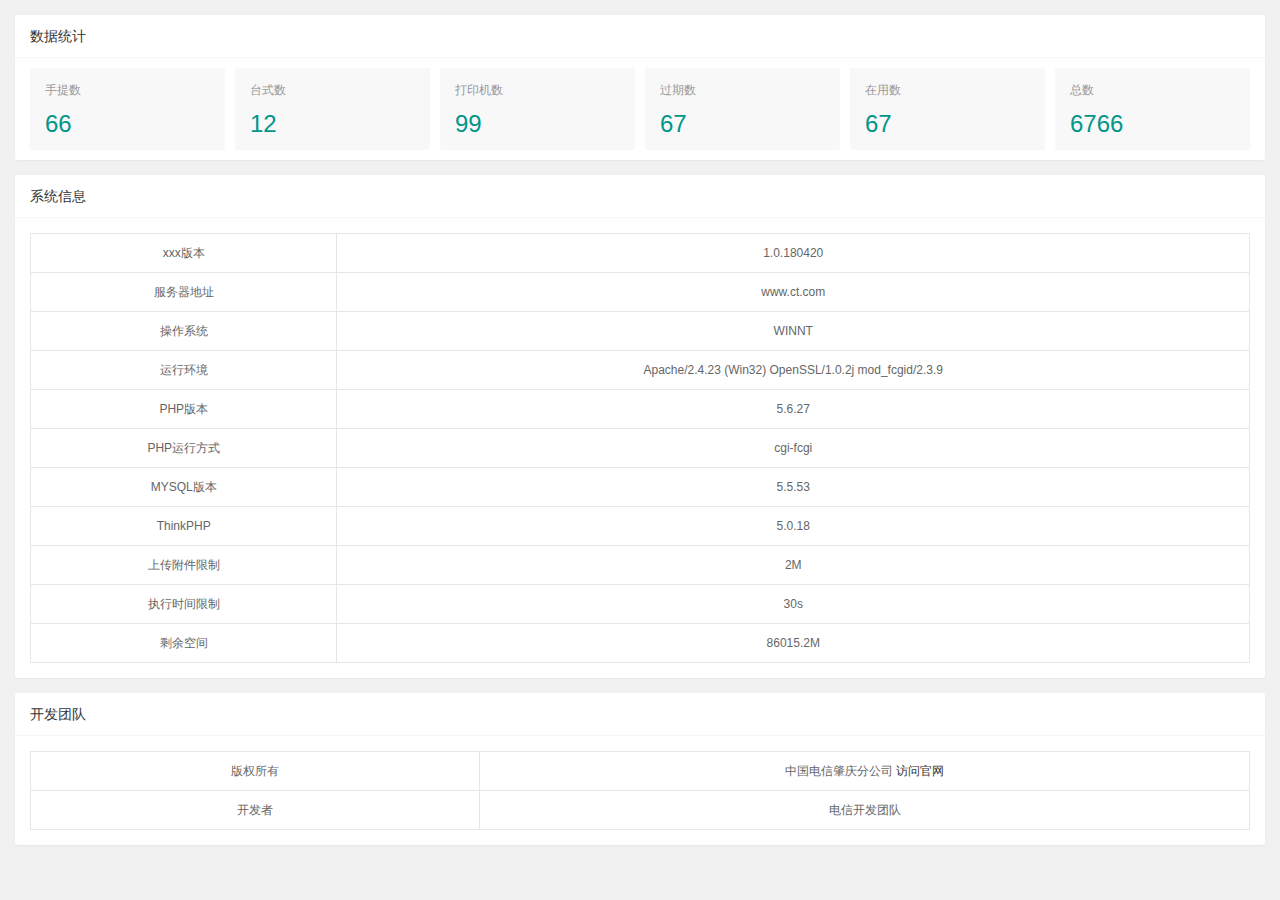
<file: target/classes/static/welcome.html>
<!DOCTYPE html>
<html class="x-admin-sm" xmlns:th="http://www.thymeleaf.org"
      xmlns:shiro="http://www.pollix.at/thymeleaf/shiro">
    <head>
        <meta charset="UTF-8">
        <title>欢迎访问官网</title>
        <meta name="renderer" content="webkit">
        <meta http-equiv="X-UA-Compatible" content="IE=edge,chrome=1">
        <meta name="viewport" content="width=device-width,user-scalable=yes, minimum-scale=0.4, initial-scale=0.8,target-densitydpi=low-dpi" />
        <link rel="stylesheet" href="./css/font.css">
        <link rel="stylesheet" href="./css/xadmin.css">
        <script src="./lib/layui/layui.js" charset="utf-8"></script>
        <script type="text/javascript" src="./js/xadmin.js"></script>
        <!-- 让IE8/9支持媒体查询，从而兼容栅格 -->
        <!--[if lt IE 9]>
          <script src="https://cdn.staticfile.org/html5shiv/r29/html5.min.js"></script>
          <script src="https://cdn.staticfile.org/respond.js/1.4.2/respond.min.js"></script>
        <![endif]-->
    </head>
    <body>
        <div class="layui-fluid">
            <div class="layui-row layui-col-space15">
                <!--<div class="layui-col-md12">-->
                    <!--<div class="layui-card">-->
                        <!--<div class="layui-card-body">-->
                            <!--<blockquote class="layui-elem-quote">欢迎：-->
                                <!--<span class="x-red" shiro:principal/>test</span>！当前时间:2020-10-29 10:10:10-->
                                <!--&lt;!&ndash;shiro:principal property="username"&ndash;&gt;-->
                            <!--</blockquote>-->
                        <!---->
                    <!--</div>-->
                <!--</div>-->
                <div class="layui-col-md12">
                    <div class="layui-card">
                        <div class="layui-card-header">数据统计</div>
                        <div class="layui-card-body ">
                            <ul class="layui-row layui-col-space10 layui-this x-admin-carousel x-admin-backlog">
                                <li class="layui-col-md2 layui-col-xs6">
                                    <a href="javascript:;" class="x-admin-backlog-body">
                                        <h3>手提数</h3>
                                        <p>
                                            <cite>66</cite></p>
                                    </a>
                                </li>
                                <li class="layui-col-md2 layui-col-xs6">
                                    <a href="javascript:;" class="x-admin-backlog-body">
                                        <h3>台式数</h3>
                                        <p>
                                            <cite>12</cite></p>
                                    </a>
                                </li>
                                <li class="layui-col-md2 layui-col-xs6">
                                    <a href="javascript:;" class="x-admin-backlog-body">
                                        <h3>打印机数</h3>
                                        <p>
                                            <cite>99</cite></p>
                                    </a>
                                </li>
                                <li class="layui-col-md2 layui-col-xs6">
                                    <a href="javascript:;" class="x-admin-backlog-body">
                                        <h3>过期数</h3>
                                        <p>
                                            <cite>67</cite></p>
                                    </a>
                                </li>
                                <li class="layui-col-md2 layui-col-xs6">
                                    <a href="javascript:;" class="x-admin-backlog-body">
                                        <h3>在用数</h3>
                                        <p>
                                            <cite>67</cite></p>
                                    </a>
                                </li>
                                <li class="layui-col-md2 layui-col-xs6 ">
                                    <a href="javascript:;" class="x-admin-backlog-body">
                                        <h3>总数</h3>
                                        <p>
                                            <cite>6766</cite></p>
                                    </a>
                                </li>
                            </ul>
                        </div>
                    </div>
                </div>
                <!--<div class="layui-col-sm6 layui-col-md3">-->
                    <!--<div class="layui-card">-->
                        <!--<div class="layui-card-header">下载-->
                            <!--<span class="layui-badge layui-bg-cyan layuiadmin-badge">月</span></div>-->
                        <!--<div class="layui-card-body  ">-->
                            <!--<p class="layuiadmin-big-font">33,555</p>-->
                            <!--<p>新下载-->
                                <!--<span class="layuiadmin-span-color">10%-->
                                    <!--<i class="layui-inline layui-icon layui-icon-face-smile-b"></i></span>-->
                            <!--</p>-->
                        <!--</div>-->
                    <!--</div>-->
                <!--</div>-->
                <!--<div class="layui-col-sm6 layui-col-md3">-->
                    <!--<div class="layui-card">-->
                        <!--<div class="layui-card-header">下载-->
                            <!--<span class="layui-badge layui-bg-cyan layuiadmin-badge">月</span></div>-->
                        <!--<div class="layui-card-body ">-->
                            <!--<p class="layuiadmin-big-font">33,555</p>-->
                            <!--<p>新下载-->
                                <!--<span class="layuiadmin-span-color">10%-->
                                    <!--<i class="layui-inline layui-icon layui-icon-face-smile-b"></i></span>-->
                            <!--</p>-->
                        <!--</div>-->
                    <!--</div>-->
                <!--</div>-->
                <!--<div class="layui-col-sm6 layui-col-md3">-->
                    <!--<div class="layui-card">-->
                        <!--<div class="layui-card-header">下载-->
                            <!--<span class="layui-badge layui-bg-cyan layuiadmin-badge">月</span></div>-->
                        <!--<div class="layui-card-body ">-->
                            <!--<p class="layuiadmin-big-font">33,555</p>-->
                            <!--<p>新下载-->
                                <!--<span class="layuiadmin-span-color">10%-->
                                    <!--<i class="layui-inline layui-icon layui-icon-face-smile-b"></i></span>-->
                            <!--</p>-->
                        <!--</div>-->
                    <!--</div>-->
                <!--</div>-->
                <!--<div class="layui-col-sm6 layui-col-md3">-->
                    <!--<div class="layui-card">-->
                        <!--<div class="layui-card-header">下载-->
                            <!--<span class="layui-badge layui-bg-cyan layuiadmin-badge">月</span></div>-->
                        <!--<div class="layui-card-body ">-->
                            <!--<p class="layuiadmin-big-font">33,555</p>-->
                            <!--<p>新下载-->
                                <!--<span class="layuiadmin-span-color">10%-->
                                    <!--<i class="layui-inline layui-icon layui-icon-face-smile-b"></i></span>-->
                            <!--</p>-->
                        <!--</div>-->
                    <!--</div>-->
                <!--</div>-->
                <div class="layui-col-md12">
                    <div class="layui-card">
                        <div class="layui-card-header">系统信息</div>
                        <div class="layui-card-body ">
                            <table class="layui-table">
                                <tbody>
                                    <tr>
                                        <th>xxx版本</th>
                                        <td>1.0.180420</td>
                                    </tr>
                                    <tr>
                                        <th>服务器地址</th>
                                        <td>www.ct.com</td>
                                    </tr>
                                    <tr>
                                        <th>操作系统</th>
                                        <td>WINNT</td>
                                    </tr>
                                    <tr>
                                        <th>运行环境</th>
                                        <td>Apache/2.4.23 (Win32) OpenSSL/1.0.2j mod_fcgid/2.3.9</td>
                                    </tr>
                                    <tr>
                                        <th>PHP版本</th>
                                        <td>5.6.27</td>
                                    </tr>
                                    <tr>
                                        <th>PHP运行方式</th>
                                        <td>cgi-fcgi</td>
                                    </tr>
                                    <tr>
                                        <th>MYSQL版本</th>
                                        <td>5.5.53</td>
                                    </tr>
                                    <tr>
                                        <th>ThinkPHP</th>
                                        <td>5.0.18</td>
                                    </tr>
                                    <tr>
                                        <th>上传附件限制</th>
                                        <td>2M</td>
                                    </tr>
                                    <tr>
                                        <th>执行时间限制</th>
                                        <td>30s</td>
                                    </tr>
                                    <tr>
                                        <th>剩余空间</th>
                                        <td>86015.2M</td>
                                    </tr>
                                </tbody>
                            </table>
                        </div>
                    </div>
                </div>
                <div class="layui-col-md12">
                    <div class="layui-card">
                        <div class="layui-card-header">开发团队</div>
                        <div class="layui-card-body ">
                            <table class="layui-table">
                                <tbody>
                                    <tr>
                                        <th>版权所有</th>
                                        <td>中国电信肇庆分公司
                                            <a href="http://www.chinatelecom.com.cn/" target="_blank">访问官网</a></td>
                                    </tr>
                                    <tr>
                                        <th>开发者</th>
                                        <td>电信开发团队</td></tr>
                                </tbody>
                            </table>
                        </div>
                    </div>
                </div>
                <style id="welcome_style"></style>
                <!--<div class="layui-col-md12">-->
                    <!--<blockquote class="layui-elem-quote layui-quote-nm">感谢layui,百度Echarts,jquery,本系统由x-admin提供技术支持。</blockquote></div>-->
            </div>
        </div>
        </div>
    </body>

</html>
</file>
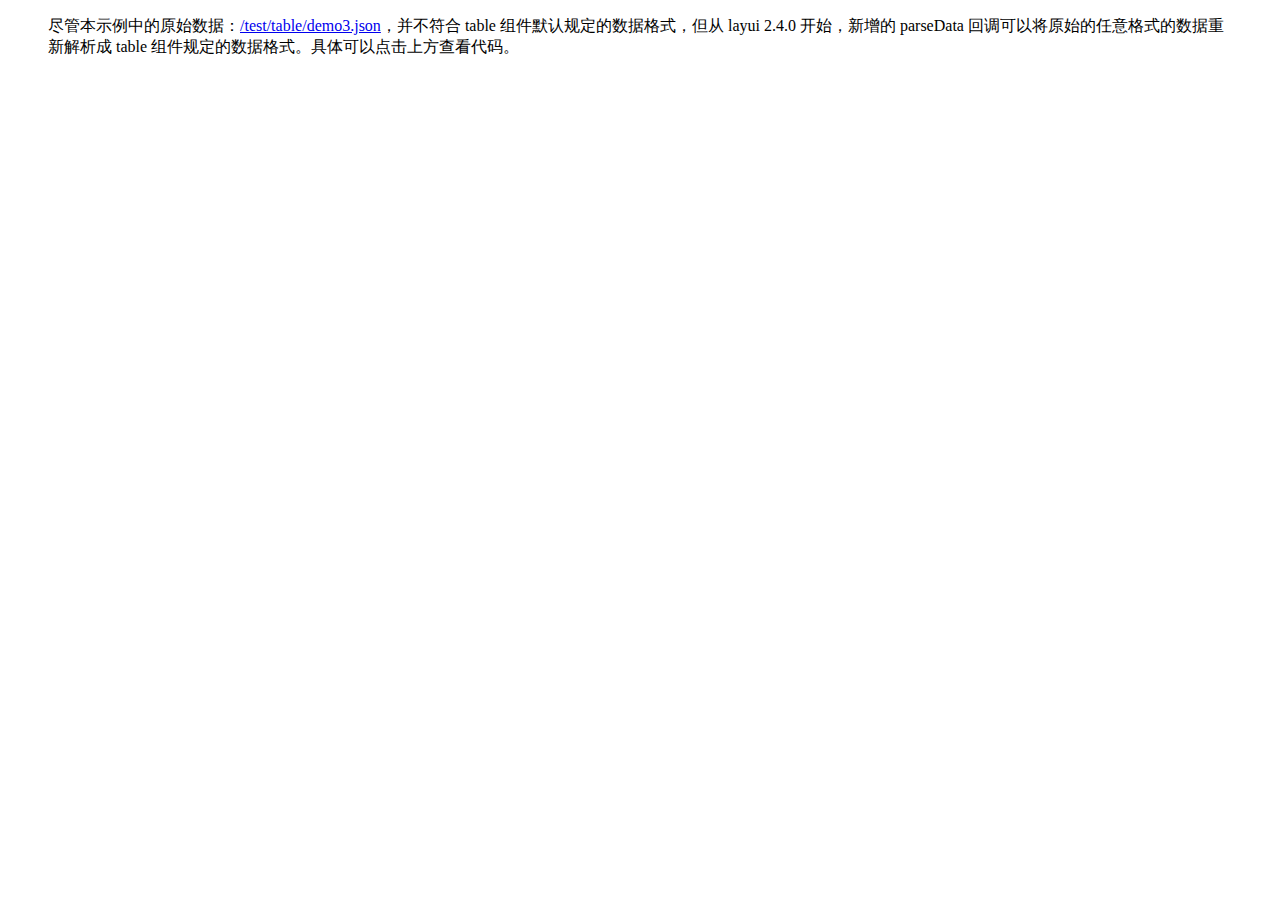
<file: target/classes/templates/json.html>
<!DOCTYPE html>
<html class="x-admin-sm" xmlns:th="http://www.thymeleaf.org">

<head>
    <meta charset="UTF-8">
    <title>所有终端页面</title>
    <meta name="renderer" content="webkit">
    <meta http-equiv="X-UA-Compatible" content="IE=edge,chrome=1">
    <meta name="viewport"
          content="width=device-width,book-scalable=yes, minimum-scale=0.4, initial-scale=0.8,target-densitydpi=low-dpi"/>
    <link rel="stylesheet" th:href="@{/css/font.css}">
    <link rel="stylesheet" th:href="@{/css/xadmin.css}">
    <script th:src="@{/lib/layui/layui.js}" charset="utf-8"></script>
    <script type="text/javascript" th:src="@{/js/xadmin.js}"></script>
</head>

<body>
<blockquote class="layui-elem-quote layui-text">
    尽管本示例中的原始数据：<a href="/test/table/demo3.json" target="_blank">/test/table/demo3.json</a>，并不符合 table 组件默认规定的数据格式，但从 layui 2.4.0 开始，新增的 parseData 回调可以将原始的任意格式的数据重新解析成 table 组件规定的数据格式。具体可以点击上方查看代码。
</blockquote>

<table class="layui-hide" id="test" lay-filter="test"></table>
<script>
    layui.use('table', function(){
        var table = layui.table;

        table.render({
            elem: '#test'
            ,url:'/testjson'
            ,toolbar: true
            ,title: '用户数据表'
            ,totalRow: true
            ,cols: [
                [
                {field:'id', title:'ID', width:80, fixed: 'left', unresize: true, sort: true, totalRowText: '合计行'}
                ,{field:'username', title:'用户名', width:120, edit: 'text'}
                ,{field:'password', title:'密码', width:150, edit: 'text'}
                ,{field:'phone', title:'电话', width:100, sort: true, totalRow: true}
                ,{field:'email', title:'邮箱', width:80, edit: 'text', sort: true}
                ,{field:'sex', title:'性别', width:100, sort: true, totalRow: true}
                ,{field:'perm', title:'权限'}
                ,{field:'role', title:'角色', width:100}
                // ,{field:'ip', title:'IP', width:120}
                // ,{field:'joinTime', title:'加入时间', width:120}
                ]
            ]
            ,page: true
            ,response: {
                statusCode: 200 //重新规定成功的状态码为 200，table 组件默认为 0
            }
            ,parseData: function(res){ //将原始数据解析成 table 组件所规定的数据
                return {
                    "code": res.status, //解析接口状态
                    "msg": res.message, //解析提示文本
                    "count": res.total, //解析数据长度
                    "data": res.item //解析数据列表
                };
            }
        });
    });
</script>
</body>
</html>
</file>
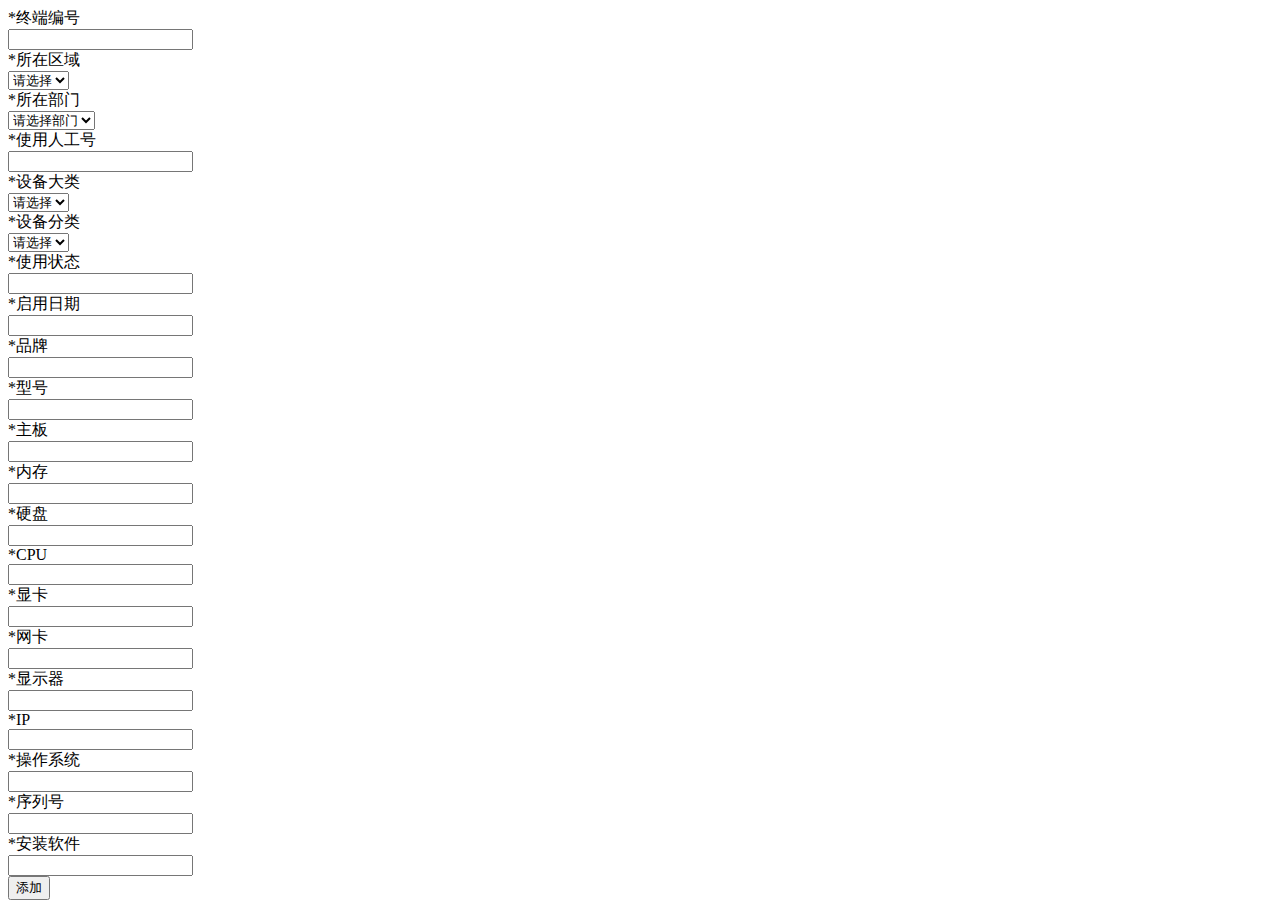
<file: target/classes/templates/terminals/terminal-add.html>
<!DOCTYPE html>
<html class="x-admin-sm" xmlns:th="http://www.thymeleaf.org">

<head>
    <meta charset="UTF-8">
    <title>添加终端页面</title>
    <meta name="renderer" content="webkit">
    <meta http-equiv="X-UA-Compatible" content="IE=edge,chrome=1">
    <meta name="viewport"
          content="width=device-width,user-scalable=yes, minimum-scale=0.4, initial-scale=0.8,target-densitydpi=low-dpi"/>
    <link rel="stylesheet" th:href="@{/css/font.css}">
    <link rel="stylesheet" th:href="@{/css/xadmin.css}">
    <script type="text/javascript" th:src="@{/lib/layui/layui.js}" charset="utf-8"></script>
    <script type="text/javascript" th:src="@{/js/xadmin.js}"></script>
    <!-- 让IE8/9支持媒体查询，从而兼容栅格 -->
    <!--[if lt IE 9]>
    <script src="https://cdn.staticfile.org/html5shiv/r29/html5.min.js"></script>
    <script src="https://cdn.staticfile.org/respond.js/1.4.2/respond.min.js"></script>
    <![endif]--></head>

<body>
<!--
<th>终端编号</th>
<th>所在区域</th>
<th>终端所在部门</th>
<th>终端所在地址</th>
<th>使用人</th>
<th>设备大类</th>
<th>设备分类</th>
<th>使用状态</th>
<th>启用日期</th>
<th>操作</th>
-->
<div class="layui-fluid">
    <div class="layui-row">
        <form class="layui-form">
            <div class="layui-form-item">
                <label for="ter_id" class="layui-form-label">
                    <span class="x-red">*</span>终端编号</label>
                <div class="layui-input-inline">
                    <input type="text" id="ter_id" name="ter_id" required="" lay-verify="required"
                           autocomplete="off" class="layui-input"></div>
            </div>

            <div class="layui-form-item">
                <label for="area" class="layui-form-label">
                    <span class="x-red">*</span>所在区域</label>
                <div class="layui-input-inline">
                    <select id="area" name="area" class="valid" lay-filter="area" >
                        <option value="">请选择</option>
                        <div th:each="area:${areas}">
                            <option th:value="${area.area_id}" th:text="${area.area_name}"></option>
                        </div>
                    </select>
                </div>
            </div>

            <div class="layui-form-item">
                <label for="org_department" class="layui-form-label">
                    <span class="x-red">*</span>所在部门</label>
                <div class="layui-input-inline">
                    <select id="org_department" name="org_department" class="valid" lay-filter="department" >
                        <!--<option value="">请选择部门</option>-->
                        <!--<option th:value="1">肇庆分公司云网安交付运维中心</option>-->
                        <!--<option th:value="2">肇庆分公司网络操作维护中心</option>-->
                        <!--<option th:value="3">肇庆分公司综合维护优化中心</option>-->
                        <!--<option th:value="4">高要分公司南兴营业厅</option>-->
                        <!--<option th:value="5">鼎湖分公司莲花营业厅</option>-->
                        <!--<option th:value="6">肇庆分公司财务部</option>-->
                        <!--<option th:value="7">肇庆分公司业务支撑中心</option>-->
                        <!--<option th:value="8">肇庆分公司市场部</option>-->
                        <option value="">请选择部门</option>
                        <div th:each="organization:${organizations}">
                            <option th:value="${organization.org_id}" th:text="${organization.org_department}"></option>
                        </div>
                    </select>
                </div>
            </div>

            <!--<div class="layui-form-item">-->
                <!--<label for="org_department" class="layui-form-label">-->
                    <!--<span class="x-red">*</span>终端所在部门</label>-->
                <!--<div class="layui-input-inline">-->
                    <!--<input type="text" id="org_department" name="org_department" required="" lay-verify="required" autocomplete="off"-->
                           <!--class="layui-input"></div>-->
            <!--</div>-->

            <div class="layui-form-item">
                <label for="e_id" class="layui-form-label">
                    <span class="x-red">*</span>使用人工号</label>
                <div class="layui-input-inline">
                    <input type="text" id="e_id" name="e_id" required="" lay-verify="required"
                           autocomplete="off" class="layui-input"></div>
            </div>
            <!--<div class="layui-form-item">-->
                <!--<label for="c_main_name" class="layui-form-label">-->
                    <!--<span class="x-red">*</span>设备大类</label>-->
                <!--<div class="layui-input-inline">-->
                    <!--<input type="text" id="c_main_name" name="c_main_name" required="" lay-verify="required"-->
                           <!--autocomplete="off" class="layui-input"></div>-->
            <!--</div>-->
            <div class="layui-form-item">
                <label for="c_main_name" class="layui-form-label">
                    <span class="x-red">*</span>设备大类</label>
                <div class="layui-input-inline">
                    <select id="c_main_name" name="c_main_name" class="valid" lay-filter="mainName">
                        <option value="">请选择</option>
                        <div th:each="mainCategory:${mainCategories}">
                            <option th:value="${mainCategory.c_main_id}" th:text="${mainCategory.c_main_name}"></option>
                        </div>
                        <!--<option th:value="1">网络设备</option>-->
                        <!--<option th:value="2">终端设备</option>-->
                        <!--<option th:value="3">服务器主机</option>-->
                    </select>
                </div>
            </div>
            <!--<div class="layui-form-item">-->
                <!--<label for="c_name" class="layui-form-label">-->
                    <!--<span class="x-red">*</span>设备分类</label>-->
                <!--<div class="layui-input-inline">-->
                    <!--<input type="text" id="c_name" name="c_name" required="" lay-verify="required"-->
                           <!--autocomplete="off" class="layui-input"></div>-->
            <!--</div>-->
            <div class="layui-form-item">
                <label for="c_name" class="layui-form-label">
                    <span class="x-red">*</span>设备分类</label>
                <div class="layui-input-inline">
                    <select id="c_name" name="c_name" class="valid" lay-filter="cName">
                        <!--<option value="">请选择</option>-->
                        <!--<option th:value="1">手提</option>-->
                        <!--<option th:value="2">pc</option>-->
                        <!--<option th:value="3">打印机</option>-->
                        <!--<option th:value="4">传真机</option>-->
                        <!--<option th:value="5">复印机</option>-->
                        <!--<option th:value="6">扫描仪</option>-->
                        <option value="">请选择</option>
                        <div th:each="category:${categories}">
                            <option th:value="${category.c_id}" th:text="${category.c_name}"></option>
                        </div>
                    </select>
                </div>
            </div>
            <div class="layui-form-item">
                <label for="state" class="layui-form-label">
                    <span class="x-red">*</span>使用状态</label>
                <div class="layui-input-inline">
                    <input type="text" id="state" name="state" required="" lay-verify="required"
                           autocomplete="off" class="layui-input"></div>
            </div>
            <div class="layui-form-item">
                <label for="enabledDate" class="layui-form-label">
                    <span class="x-red">*</span>启用日期</label>
                <div class="layui-input-inline">
                    <input type="text" id="enabledDate" name="enabledDate" required="" lay-verify="required"
                           autocomplete="off" class="layui-input"></div>
            </div>
            <div class="layui-form-item">
                <label for="brand" class="layui-form-label">
                    <span class="x-red">*</span>品牌</label>
                <div class="layui-input-inline">
                    <input type="text" id="brand" name="brand" required="" lay-verify="required"
                           autocomplete="off" class="layui-input"></div>
            </div>
            <div class="layui-form-item">
                <label for="model" class="layui-form-label">
                    <span class="x-red">*</span>型号</label>
                <div class="layui-input-inline">
                    <input type="text" id="model" name="model" required="" lay-verify="required"
                           autocomplete="off" class="layui-input"></div>
            </div>
            <div class="layui-form-item">
                <label for="mainBoard" class="layui-form-label">
                    <span class="x-red">*</span>主板</label>
                <div class="layui-input-inline">
                    <input type="text" id="mainBoard" name="mainBoard" required="" lay-verify="required"
                           autocomplete="off" class="layui-input"></div>
            </div>
            <div class="layui-form-item">
                <label for="memory" class="layui-form-label">
                    <span class="x-red">*</span>内存</label>
                <div class="layui-input-inline">
                    <input type="text" id="memory" name="memory" required="" lay-verify="required"
                           autocomplete="off" class="layui-input"></div>
            </div>
            <div class="layui-form-item">
                <label for="hardDisk" class="layui-form-label">
                    <span class="x-red">*</span>硬盘</label>
                <div class="layui-input-inline">
                    <input type="text" id="hardDisk" name="hardDisk" required="" lay-verify="required"
                           autocomplete="off" class="layui-input"></div>
            </div>
            <div class="layui-form-item">
                <label for="cpu" class="layui-form-label">
                    <span class="x-red">*</span>CPU</label>
                <div class="layui-input-inline">
                    <input type="text" id="cpu" name="cpu" required="" lay-verify="required"
                           autocomplete="off" class="layui-input"></div>
            </div>
            <div class="layui-form-item">
                <label for="graphicCard" class="layui-form-label">
                    <span class="x-red">*</span>显卡</label>
                <div class="layui-input-inline">
                    <input type="text" id="graphicCard" name="graphicCard" required="" lay-verify="required"
                           autocomplete="off" class="layui-input"></div>
            </div>
            <div class="layui-form-item">
                <label for="networkCard" class="layui-form-label">
                    <span class="x-red">*</span>网卡</label>
                <div class="layui-input-inline">
                    <input type="text" id="networkCard" name="networkCard" required="" lay-verify="required"
                           autocomplete="off" class="layui-input"></div>
            </div>
            <div class="layui-form-item">
                <label for="display" class="layui-form-label">
                    <span class="x-red">*</span>显示器</label>
                <div class="layui-input-inline">
                    <input type="text" id="display" name="display" required="" lay-verify="required"
                           autocomplete="off" class="layui-input"></div>
            </div>
            <div class="layui-form-item">
                <label for="ip" class="layui-form-label">
                    <span class="x-red">*</span>IP</label>
                <div class="layui-input-inline">
                    <input type="text" id="ip" name="ip" required="" lay-verify="required"
                           autocomplete="off" class="layui-input"></div>
            </div>
            <div class="layui-form-item">
                <label for="os" class="layui-form-label">
                    <span class="x-red">*</span>操作系统</label>
                <div class="layui-input-inline">
                    <input type="text" id="os" name="os" required="" lay-verify="required"
                           autocomplete="off" class="layui-input"></div>
            </div>
            <div class="layui-form-item">
                <label for="software" class="layui-form-label">
                    <span class="x-red">*</span>序列号</label>
                <div class="layui-input-inline">
                    <input type="text" id="serialNumber" name="serialNumber" required="" lay-verify="required"
                           autocomplete="off" class="layui-input"></div>
            </div>
            <div class="layui-form-item">
                <label for="software" class="layui-form-label">
                    <span class="x-red">*</span>安装软件</label>
                <div class="layui-input-inline">
                    <input type="text" id="software" name="software" required="" lay-verify="required"
                           autocomplete="off" class="layui-input"></div>
            </div>
            <div class="layui-form-item">
                <label for="add" class="layui-form-label"></label>
                <button id="add" class="layui-btn" lay-filter="add" lay-submit="">添加</button>
            </div>
        </form>
    </div>
</div>
<script>
    layui.use(['form', 'layer', 'laydate'],
    function () {
        $ = layui.jquery;
        var form = layui.form,
            layer = layui.layer;

        //自定义验证规则
        form.verify({
            //nikename校验规则
            nikename: function (value) {
                if (value.length < 5) {
                    return '昵称至少得5个字符啊';
                }
            },
            //pass校验规则
            pass: [/(.+){6,12}$/, '密码必须6到12位'],
            repass: function (value) {
                if ($('#L_pass').val() != $('#L_repass').val()) {
                    return '两次密码不一致';
                }
            }
        });

        var org_id = null;
        form.on('select(department)', function (data) {
            org_id = data.value;

        });

        var c_main_id = null;
        form.on('select(mainName)', function (data) {
            c_main_id = data.value;
        });

        var c_id = null;
        form.on('select(cName)', function (data) {
            c_id = data.value
        });

        var area_id = null;
        form.on('select(area)', function (data) {
            area_id = data.value
        });

        //终端编号 ter_id;
        //终端所在组织编号 org_id;
        //使用员工编号 e_id;
        //分类编号 c_id;
        //大类编号 c_main_id;
        //区域编号 area_id;
        //使用状态 state;
        //启用时间 enabledDate;
        //品牌 brand;
        //型号 model;
        //主板 mainBoard;
        //内存 memory;
        //硬盘 hardDisk;
        //CPU cpu;
        //显卡 graphicCard;
        //网卡 networkCard;
        //显示器 display;
        //ip ip;
        //操作系统 os;
        //安装软件 software;
        //序列号 serialNumber;

        //监听提交
        form.on('submit(add)', function (data) {
            console.log(data);
            //发异步，把数据提交给php
            var ter_id = data.field.ter_id;
            var e_id = data.field.e_id;
            var state = data.field.state;
            var enabledDate = data.field.enabledDate;
            var brand = data.field.brand;
            var model = data.field.model;
            var mainBoard = data.field.mainBoard;
            var memory = data.field.memory;
            var hardDisk = data.field.hardDisk;
            var cpu = data.field.cpu;
            var graphicCard = data.field.graphicCard;
            var networkCard = data.field.networkCard;
            var display = data.field.display;
            var ip = data.field.ip;
            var os = data.field.os;
            var software = data.field.software;
            var serialNumber = data.field.serialNumber;
            $.ajax({
                type: 'post',
                url: "/terminal/add",
                data: {
                    'ter_id': ter_id,
                    // 'org_company': org_company,
                    'org_id': org_id,
                    'e_id': e_id,
                    'c_main_id': c_main_id,
                    'c_id' : c_id,
                    'area_id' : area_id,
                    'state' : state,
                    'enabledDate' : enabledDate,
                    'brand' : brand,
                    'model' : model,
                    'mainBoard' : mainBoard,
                    'memory' : memory,
                    'hardDisk' : hardDisk,
                    'cpu' : cpu,
                    'graphicCard' : graphicCard,
                    'networkCard' : networkCard,
                    'display' : display,
                    'ip' : ip,
                    'os' : os,
                    'software' : software,
                    'serialNumber' : serialNumber,

                },

            });


            layer.alert("增加成功", {
                    icon: 6
                },
                function () {
                    //关闭当前frame
                    xadmin.close();

                    // 可以对父窗口进行刷新
                    xadmin.father_reload();
                });
            return false;
        });
        var laydate = layui.laydate;

        //执行一个laydate实例
        laydate.render({
            elem: '#enabledDate',//指定元素
            format:'yyyy-MM-dd',
            trigger:'click'//解决弹出框中laydate闪退问题
        });

    });

</script>

<script>var _hmt = _hmt || [];
(function () {
    var hm = document.createElement("script");
    hm.src = "https://hm.baidu.com/hm.js?b393d153aeb26b46e9431fabaf0f6190";
    var s = document.getElementsByTagName("script")[0];
    s.parentNode.insertBefore(hm, s);
})();</script>
</body>

</html>
</file>
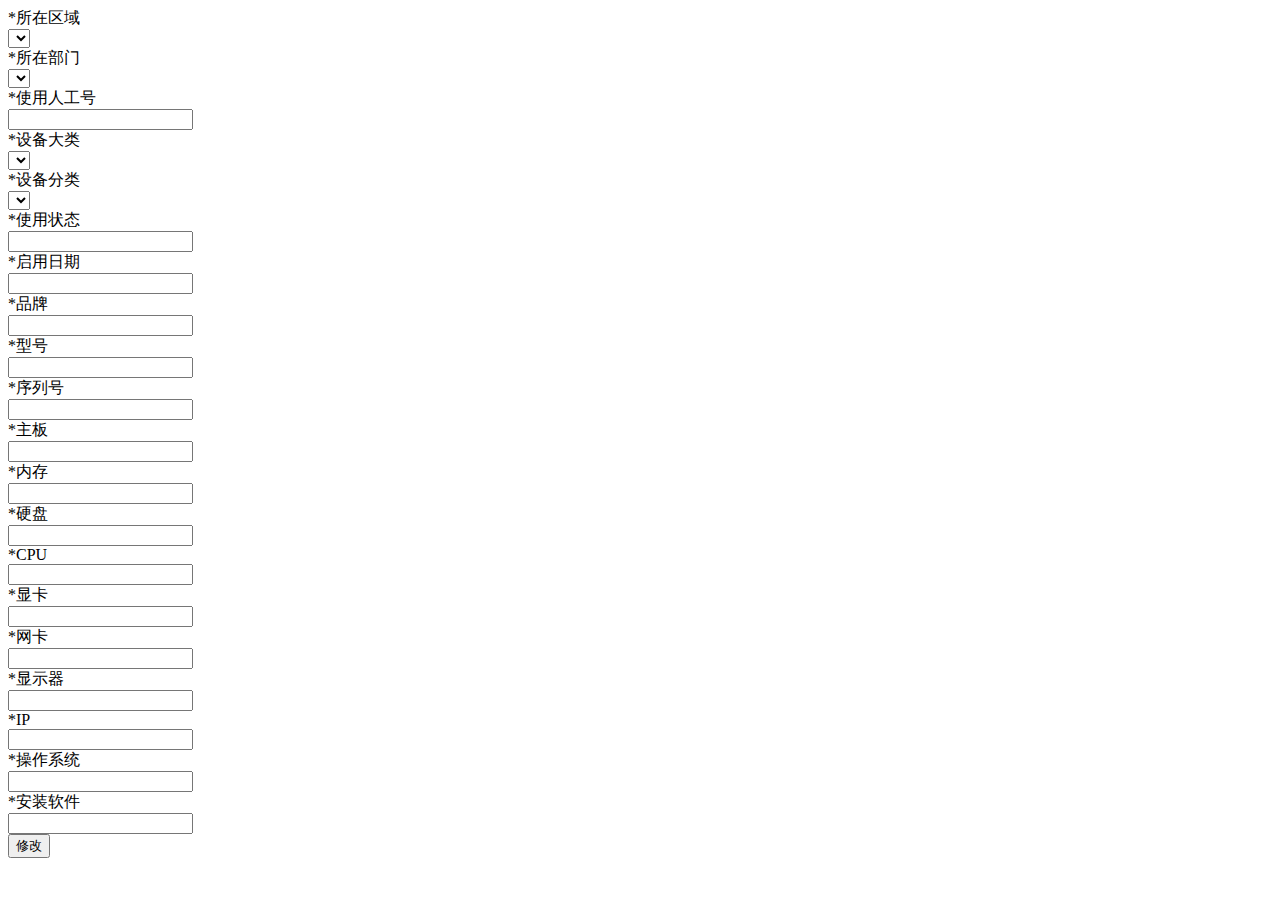
<file: target/classes/templates/terminals/terminal-edit.html>
<!DOCTYPE html>
<html lang="en" xmlns:th="http://www.thymeleaf.org">
<head>
    <meta charset="UTF-8">
    <title>添加终端页面</title>
    <meta name="renderer" content="webkit">
    <meta http-equiv="X-UA-Compatible" content="IE=edge,chrome=1">
    <meta name="viewport"
          content="width=device-width,user-scalable=yes, minimum-scale=0.4, initial-scale=0.8,target-densitydpi=low-dpi"/>
    <link rel="stylesheet" th:href="@{/css/font.css}">
    <link rel="stylesheet" th:href="@{/css/xadmin.css}">
    <script type="text/javascript" th:src="@{/lib/layui/layui.js}" charset="utf-8"></script>
    <script type="text/javascript" th:src="@{/js/xadmin.js}"></script>
    <!-- 让IE8/9支持媒体查询，从而兼容栅格 -->
    <!--[if lt IE 9]>
    <script src="https://cdn.staticfile.org/html5shiv/r29/html5.min.js"></script>
    <script src="https://cdn.staticfile.org/respond.js/1.4.2/respond.min.js"></script>
    <![endif]-->
</head>
<body>
<div class="layui-fluid">
    <div class="layui-row">
        <form class="layui-form">
            <div>
                <input type="text" hidden th:value="${terminal.ter_id}" th:name="ter_id">
            </div>
            <!--<div class="layui-form-item">-->
                <!--<label for="ter_id" class="layui-form-label">-->
                    <!--<span class="x-red">*</span>终端编号</label>-->
                <!--<div class="layui-input-inline">-->
                    <!--<input type="text" id="ter_id" name="ter_id" required="" lay-verify="required"-->
                           <!--autocomplete="off" class="layui-input"></div>-->
            <!--</div>-->
            <!--<div class="layui-form-item">-->
            <!--<label for="org_company" class="layui-form-label">-->
            <!--<span class="x-red">*</span>所在区域</label>-->
            <!--<div class="layui-input-inline">-->
            <!--<input type="text" id="org_company" name="org_company" required="" lay-verify="required" autocomplete="off"-->
            <!--class="layui-input"></div>-->
            <!--</div>-->

            <div class="layui-form-item">
                <label for="area" class="layui-form-label">
                    <span class="x-red">*</span>所在区域</label>
                <div class="layui-input-inline">
                    <select id="area" name="area" class="valid" lay-filter="area">
                        <div th:each="area:${areas}">
                            <option th:selected="${terminal.area.area_name==area.area_name}" th:value="${area.area_id}" th:text="${area.area_name}"></option>
                        </div>
                    </select>
                </div>
            </div>

            <div class="layui-form-item">
                <label for="org_department" class="layui-form-label">
                    <span class="x-red">*</span>所在部门</label>
                <div class="layui-input-inline">
                    <select id="org_department" name="org_department" class="valid" lay-filter="department">
                        <div th:each="organization:${organizations}">
                            <option th:selected="${terminal.organization.org_department==organization.org_department}" th:value="${organization.org_id}" th:text="${organization.org_department}"></option>
                        </div>
                        <!--<option th:selected="${terminal.organization.org_department=='肇庆分公司云网安交付运维中心'}" th:value="1">肇庆分公司云网安交付运维中心</option>-->
                        <!--<option th:selected="${terminal.organization.org_department=='肇庆分公司网络操作维护中心'}" th:value="2">肇庆分公司网络操作维护中心</option>-->
                        <!--<option th:selected="${terminal.organization.org_department=='肇庆分公司综合维护优化中心'}" th:value="3">肇庆分公司综合维护优化中心</option>-->
                        <!--<option th:selected="${terminal.organization.org_department=='高要分公司南兴营业厅'}" th:value="4">高要分公司南兴营业厅</option>-->
                        <!--<option th:selected="${terminal.organization.org_department=='鼎湖分公司莲花营业厅'}" th:value="5">鼎湖分公司莲花营业厅</option>-->
                        <!--<option th:selected="${terminal.organization.org_department=='肇庆分公司财务部'}" th:value="6">肇庆分公司财务部</option>-->
                        <!--<option th:selected="${terminal.organization.org_department=='肇庆分公司业务支撑中心'}" th:value="7">肇庆分公司业务支撑中心</option>-->
                        <!--<option th:selected="${terminal.organization.org_department=='肇庆分公司市场部'}" th:value="8">肇庆分公司市场部</option>-->
                    </select>
                </div>
            </div>

            <!--<div class="layui-form-item">-->
            <!--<label for="org_department" class="layui-form-label">-->
            <!--<span class="x-red">*</span>终端所在部门</label>-->
            <!--<div class="layui-input-inline">-->
            <!--<input type="text" id="org_department" name="org_department" required="" lay-verify="required" autocomplete="off"-->
            <!--class="layui-input"></div>-->
            <!--</div>-->

            <div class="layui-form-item">
                <label for="e_id" class="layui-form-label">
                    <span class="x-red">*</span>使用人工号</label>
                <div class="layui-input-inline">
                    <input th:value="${terminal.e_id}" type="text" id="e_id" name="e_id" required="" lay-verify="required"
                           autocomplete="off" class="layui-input"></div>
            </div>
            <!--<div class="layui-form-item">-->
            <!--<label for="c_main_name" class="layui-form-label">-->
            <!--<span class="x-red">*</span>设备大类</label>-->
            <!--<div class="layui-input-inline">-->
            <!--<input type="text" id="c_main_name" name="c_main_name" required="" lay-verify="required"-->
            <!--autocomplete="off" class="layui-input"></div>-->
            <!--</div>-->
            <div class="layui-form-item">
                <label for="c_main_name" class="layui-form-label">
                    <span class="x-red">*</span>设备大类</label>
                <div class="layui-input-inline">
                    <select id="c_main_name" name="c_main_name" class="valid" lay-filter="mainName">
                        <div th:each="mainCategory:${mainCategories}">
                            <option th:selected="${terminal.mainCategory.c_main_name==mainCategory.c_main_name}" th:value="${mainCategory.c_main_id}" th:text="${mainCategory.c_main_name}"></option>
                        </div>
                        <!--<option th:selected="${terminal.mainCategory.c_main_name=='网络设备'}" th:value="1">网络设备</option>-->
                        <!--<option th:selected="${terminal.mainCategory.c_main_name=='终端设备'}" th:value="2">终端设备</option>-->
                        <!--<option th:selected="${terminal.mainCategory.c_main_name=='服务器主机'}" th:value="3">服务器主机</option>-->
                    </select>
                </div>
            </div>
            <!--<div class="layui-form-item">-->
            <!--<label for="c_name" class="layui-form-label">-->
            <!--<span class="x-red">*</span>设备分类</label>-->
            <!--<div class="layui-input-inline">-->
            <!--<input type="text" id="c_name" name="c_name" required="" lay-verify="required"-->
            <!--autocomplete="off" class="layui-input"></div>-->
            <!--</div>-->
            <div class="layui-form-item">
                <label for="c_name" class="layui-form-label">
                    <span class="x-red">*</span>设备分类</label>
                <div class="layui-input-inline">
                    <select id="c_name" name="c_name" class="valid" lay-filter="cName">
                        <div th:each="category:${categories}">
                            <option th:selected="${terminal.category.c_name==category.c_name}" th:value="${category.c_id}" th:text="${category.c_name}"></option>
                        </div>
                        <!--<option th:selected="${terminal.category.c_name=='手提'}" th:value="1">手提</option>-->
                        <!--<option th:selected="${terminal.category.c_name=='pc'}" th:value="2">pc</option>-->
                        <!--<option th:selected="${terminal.category.c_name=='打印机'}" th:value="3">打印机</option>-->
                        <!--<option th:selected="${terminal.category.c_name=='传真机'}" th:value="4">传真机</option>-->
                        <!--<option th:selected="${terminal.category.c_name=='复印机'}" th:value="5">复印机</option>-->
                        <!--<option th:selected="${terminal.category.c_name=='扫描仪'}" th:value="6">扫描仪</option>-->
                    </select>
                </div>
            </div>
            <div class="layui-form-item">
                <label for="state" class="layui-form-label">
                    <span class="x-red">*</span>使用状态</label>
                <div class="layui-input-inline">
                    <input th:value="${terminal.state}" type="text" id="state" name="state" required="" lay-verify="required"
                           autocomplete="off" class="layui-input"></div>
            </div>
            <div class="layui-form-item">
                <label for="enabledDate" class="layui-form-label">
                    <span class="x-red">*</span>启用日期</label>
                <div class="layui-input-inline">
                    <input th:value="${terminal.enabledDate}" type="text" id="enabledDate" name="enabledDate" required="" lay-verify="required"
                           autocomplete="off" class="layui-input"></div>
            </div>
            <div class="layui-form-item">
                <label for="brand" class="layui-form-label">
                    <span class="x-red">*</span>品牌</label>
                <div class="layui-input-inline">
                    <input th:value="${terminal.brand}" type="text" id="brand" name="brand" required="" lay-verify="required"
                           autocomplete="off" class="layui-input"></div>
            </div>
            <div class="layui-form-item">
                <label for="model" class="layui-form-label">
                    <span class="x-red">*</span>型号</label>
                <div class="layui-input-inline">
                    <input th:value="${terminal.model}" type="text" id="model" name="model" required="" lay-verify="required"
                           autocomplete="off" class="layui-input"></div>
            </div>
            <div class="layui-form-item">
                <label for="serialNumber" class="layui-form-label">
                    <span class="x-red">*</span>序列号</label>
                <div class="layui-input-inline">
                    <input th:value="${terminal.serialNumber}" type="text" id="serialNumber" name="serialNumber" required="" lay-verify="required"
                           autocomplete="off" class="layui-input"></div>
            </div>
            <div class="layui-form-item">
                <label for="mainBoard" class="layui-form-label">
                    <span class="x-red">*</span>主板</label>
                <div class="layui-input-inline">
                    <input th:value="${terminal.mainBoard}" type="text" id="mainBoard" name="mainBoard" required="" lay-verify="required"
                           autocomplete="off" class="layui-input"></div>
            </div>
            <div class="layui-form-item">
                <label for="memory" class="layui-form-label">
                    <span class="x-red">*</span>内存</label>
                <div class="layui-input-inline">
                    <input th:value="${terminal.memory}" type="text" id="memory" name="memory" required="" lay-verify="required"
                           autocomplete="off" class="layui-input"></div>
            </div>
            <div class="layui-form-item">
                <label for="hardDisk" class="layui-form-label">
                    <span class="x-red">*</span>硬盘</label>
                <div class="layui-input-inline">
                    <input th:value="${terminal.hardDisk}" type="text" id="hardDisk" name="hardDisk" required="" lay-verify="required"
                           autocomplete="off" class="layui-input"></div>
            </div>
            <div class="layui-form-item">
                <label for="cpu" class="layui-form-label">
                    <span class="x-red">*</span>CPU</label>
                <div class="layui-input-inline">
                    <input th:value="${terminal.cpu}" type="text" id="cpu" name="cpu" required="" lay-verify="required"
                           autocomplete="off" class="layui-input"></div>
            </div>
            <div class="layui-form-item">
                <label for="graphicCard" class="layui-form-label">
                    <span class="x-red">*</span>显卡</label>
                <div class="layui-input-inline">
                    <input th:value="${terminal.graphicCard}" type="text" id="graphicCard" name="graphicCard" required="" lay-verify="required"
                           autocomplete="off" class="layui-input"></div>
            </div>
            <div class="layui-form-item">
                <label for="networkCard" class="layui-form-label">
                    <span class="x-red">*</span>网卡</label>
                <div class="layui-input-inline">
                    <input th:value="${terminal.networkCard}" type="text" id="networkCard" name="networkCard" required="" lay-verify="required"
                           autocomplete="off" class="layui-input"></div>
            </div>
            <div class="layui-form-item">
                <label for="display" class="layui-form-label">
                    <span class="x-red">*</span>显示器</label>
                <div class="layui-input-inline">
                    <input th:value="${terminal.display}" type="text" id="display" name="display" required="" lay-verify="required"
                           autocomplete="off" class="layui-input"></div>
            </div>
            <div class="layui-form-item">
                <label for="ip" class="layui-form-label">
                    <span class="x-red">*</span>IP</label>
                <div class="layui-input-inline">
                    <input th:value="${terminal.ip}" type="text" id="ip" name="ip" required="" lay-verify="required"
                           autocomplete="off" class="layui-input"></div>
            </div>
            <div class="layui-form-item">
                <label for="os" class="layui-form-label">
                    <span class="x-red">*</span>操作系统</label>
                <div class="layui-input-inline">
                    <input th:value="${terminal.os}" type="text" id="os" name="os" required="" lay-verify="required"
                           autocomplete="off" class="layui-input"></div>
            </div>
            <div class="layui-form-item">
                <label for="software" class="layui-form-label">
                    <span class="x-red">*</span>安装软件</label>
                <div class="layui-input-inline">
                    <input th:value="${terminal.software}" type="text" id="software" name="software" required="" lay-verify="required"
                           autocomplete="off" class="layui-input"></div>
            </div>
            <div class="layui-form-item">
                <label for="add" class="layui-form-label"></label>
                <button id="add" class="layui-btn" lay-filter="edit" lay-submit="">修改</button>
            </div>
        </form>
    </div>
</div>

<script>
    layui.use(['form', 'layer', 'laydate'],
        function () {
            $ = layui.jquery;
            var form = layui.form,
                layer = layui.layer;

            //自定义验证规则
            form.verify({
                //nikename校验规则
                nikename: function (value) {
                    if (value.length < 5) {
                        return '昵称至少得5个字符啊';
                    }
                },
                //pass校验规则
                pass: [/(.+){6,12}$/, '密码必须6到12位'],
                repass: function (value) {
                    if ($('#L_pass').val() != $('#L_repass').val()) {
                        return '两次密码不一致';
                    }
                }
            });

            var org_id = null;
            form.on('select(department)', function (data) {
                org_id = data.value;
            });

            var c_main_id = null;
            form.on('select(mainName)', function (data) {
                c_main_id = data.value;
            });

            var c_id = null;
            form.on('select(cName)', function (data) {
                c_id = data.value
            });

            var area_id = null;
            form.on('select(area)', function (data) {
                area_id = data.value
            });

            //终端编号 ter_id;
            //终端所在组织编号 org_id;
            //使用员工编号 e_id;
            //分类编号 c_id;
            //大类编号 c_main_id;
            //区域编号 area_id;
            //使用状态 state;
            //启用时间 enabledDate;
            //品牌 brand;
            //型号 model;
            //序列号 serialNumber;
            //主板 mainBoard;
            //内存 memory;
            //硬盘 hardDisk;
            //CPU cpu;
            //显卡 graphicCard;
            //网卡 networkCard;
            //显示器 display;
            //ip ip;
            //操作系统 os;
            //安装软件 software;

            //监听修改按钮
            form.on('submit(edit)', function (data) {
                console.log(data);
                //发异步，把数据提交给php
                var ter_id = data.field.ter_id;
                var e_id = data.field.e_id;
                var state = data.field.state;
                var enabledDate = data.field.enabledDate;
                var brand = data.field.brand;
                var model = data.field.model;
                var serialNumber = data.field.serialNumber;
                var mainBoard = data.field.mainBoard;
                var memory = data.field.memory;
                var hardDisk = data.field.hardDisk;
                var cpu = data.field.cpu;
                var graphicCard = data.field.graphicCard;
                var networkCard = data.field.networkCard;
                var display = data.field.display;
                var ip = data.field.ip;
                var os = data.field.os;
                var software = data.field.software;
                $.ajax({
                    type: 'post',
                    url: "/terminal/update",
                    data: {
                        'ter_id': ter_id,
                        // 'org_company': org_company,
                        'org_id': org_id,
                        'e_id': e_id,
                        'c_main_id': c_main_id,
                        'c_id' : c_id,
                        'area_id' : area_id,
                        'state' : state,
                        'enabledDate' : enabledDate,
                        'brand' : brand,
                        'model' : model,
                        'serialNumber' : serialNumber,
                        'mainBoard' : mainBoard,
                        'memory' : memory,
                        'hardDisk' : hardDisk,
                        'cpu' : cpu,
                        'graphicCard' : graphicCard,
                        'networkCard' : networkCard,
                        'display' : display,
                        'ip' : ip,
                        'os' : os,
                        'software' : software,

                    },

                });


                layer.alert("修改成功", {
                        icon: 6
                    },
                    function () {
                        //关闭当前frame
                        xadmin.close();

                        // 可以对父窗口进行刷新
                        xadmin.father_reload();
                    });
                return false;
            });
            var laydate = layui.laydate;

            //执行一个laydate实例
            laydate.render({
                elem: '#enabledDate',//指定元素
                format:'yyyy-MM-dd',
                trigger:'click'//解决弹出框中laydate闪退问题
            });

        });

</script>
</body>
</html>
</file>
<file: target/classes/static/css/font.css>
@font-face {
    font-family: 'iconfont';
    src: url('../fonts/iconfont.eot');
    src: url('../fonts/iconfont.eot?#iefix') format('embedded-opentype'),
    url('../fonts/iconfont.woff') format('woff'),
    url('../fonts/iconfont.ttf') format('truetype'),
    url('../fonts/iconfont.svg#iconfont') format('svg');
}

.iconfont {
    font-family: "iconfont" !important;
    font-size: 16px;
    font-style: normal;
    -webkit-font-smoothing: antialiased;
    -webkit-text-stroke-width: 0.2px;
    -moz-osx-font-smoothing: grayscale;
}
</file>
<file: target/classes/static/css/xadmin.css>
@charset "utf-8";
@import url(../lib/layui/css/layui.css);

* {
    margin: 0px;
    padding: 0px;
    font-family: "Helvetica Neue", Helvetica, Arial, sans-serif;
}

a {
    text-decoration: none;
}

html {
    width: 100%;
    height: 100%;
    overflow-x: hidden;
    overflow-y: auto;
}

body {
    width: 100%;
    min-height: 100%;
    background: #f1f1f1;
    /*background: #fff;*/
}

.x-red {
    color: red;
}

.layui-form-switch {
    margin-top: 0px;
}

.layui-input:focus, .layui-textarea:focus {
    border-color: #189f92 !important;
}

.layui-fluid {
    padding: 15px;
}

.x-nav {
    padding: 0 20px;
    position: relative;
    z-index: 99;
    border-bottom: 1px solid #e5e5e5;
    line-height: 39px;
    height: 39px;
    overflow: hidden;
    background: #fff;
}

.page {
    text-align: center;

}

.page a {
    display: inline-block;
    background: #fff;
    color: #888;
    padding: 5px;
    min-width: 15px;
    border: 1px solid #E2E2E2;

}

.page span {
    display: inline-block;
    padding: 5px;
    min-width: 15px;
    border: 1px solid #E2E2E2;
}

.page span.current {
    display: inline-block;
    background: #009688;
    color: #fff;
    padding: 5px;
    min-width: 15px;
    border: 1px solid #009688;
}

.page .pagination li {
    display: inline-block;
    margin-right: 5px;
    text-align: center;
}

.page .pagination li.active span {
    background: #009688;
    color: #fff;
    border: 1px solid #009688;

}

/*登录样式*/
/*头部*/
.container {
    width: 100%;
    height: 45px;
    background-color: #189F92;
}

.container a, .layui-nav .layui-nav-item a {
    color: #fff;
}

.container .logo a {
    background-color: rgba(0, 0, 0, 0);
}

.container .logo a {
    float: left;
    font-size: 18px;
    padding-left: 20px;
    line-height: 45px;
    width: 200px;
}

.container .right {
    background-color: rgba(0, 0, 0, 0);
    float: right;

}

.container .left_open {
    height: 45px;
    float: left;
    margin-left: 10px;
}

.container .left_open i {
    display: block;
    background: rgba(255, 255, 255, 0.1);
    width: 32px;
    height: 32px;
    line-height: 32px;
    border-radius: 3px;
    text-align: center;
    margin-top: 7px;
    cursor: pointer;
}

.container .left_open i:hover {
    background: rgba(255, 255, 255, 0.3);
}

.container .left {
    background-color: rgba(0, 0, 0, 0);
    float: left;

}

.container .layui-nav-item {
    line-height: 45px;
}

.container .layui-nav-more {
    top: 20px;
}

.container .layui-nav-child {
    top: 50px;
}

.container .layui-nav-child i {
    margin-right: 10px;
}

.layui-nav .layui-nav-item a {
    cursor: pointer;
}

.layui-nav .layui-nav-child a {
    color: #333;
    cursor: pointer;
}

.left-nav {
    position: absolute;
    top: 45px;
    bottom: 0px;
    /*bottom: 42px;*/
    left: 0;
    z-index: 2;
    padding-top: 10px;
    background-color: #EEEEEE;
    width: 220px;
    max-width: 220px;
    overflow: auto;
    overflow-x: hidden;
    overflow: hidden;

    /*width: 0px;*/
}

#side-nav {
    width: 220px;
}

.left-nav #nav li:hover > a {
    /*color: blue;*/
}

.left-nav #nav .current {
    background-color: rgba(0, 0, 0, 0.3);
}

.left-nav #nav li a {
    font-size: 14px;
    padding: 10px 15px 10px 15px;
    display: block;
    cursor: pointer;
    border-left: 4px solid transparent;
    transition: all 0.3s;
}

.left-nav a:hover {
    background: #009688 !important;
    color: #fff;
    border-color: #04564e !important;
}

.left-nav a.active {
    background: #009688 !important;
    color: #fff;
    border-color: #04564e !important;
}

.left-nav #nav li a cite {
    font-size: 14px;
}

.left-nav #nav li .sub-menu {
    display: none;
}

.left-nav #nav li .opened {
    display: block;
}

.left-nav #nav li .opened:hover {
    /*background: #fff ;*/
}

.left-nav #nav li .opened .current {

}

.left-nav #nav li .sub-menu li:hover {
    /*color: blue;*/
    /*background: #fff ;*/
}

.left-nav #nav li .sub-menu li a {
    padding: 12px 15px 12px 30px;
    font-size: 14px;
    cursor: pointer;
}

.left-nav #nav li .sub-menu li .sub-menu li a {
    padding-left: 45px;
}

/*.left-nav #nav li .sub-menu li a:hover{
    color: #148cf1;
}*/
.left-nav #nav li .sub-menu li a i {
    font-size: 12px;
}

.left-nav #nav li a i {
    padding-right: 10px;
    line-height: 14px;
}

.left-nav #nav li .nav_right {
    float: right;
    font-size: 16px;
}

.x-slide_left {
    width: 17px;
    height: 61px;
    background: url(../images/icon.png) 0 0 no-repeat;
    position: absolute;
    top: 200px;
    left: 220px;
    cursor: pointer;
    z-index: 3;
}

.page-content {
    position: absolute;
    top: 45px;
    right: 0;
    /*bottom: 42px;*/
    bottom: 0px;
    left: 220px;
    overflow: hidden;
    z-index: 1;
}

.page-content-bg {
    position: absolute;
    top: 45px;
    right: 0;
    /*bottom: 42px;*/
    bottom: 0px;
    left: 220px;
    background: rgba(0, 0, 0, 0.5);
    overflow: hidden;
    z-index: 100;
    display: none;
}

.page-content .tab {
    height: 100%;
    width: 100%;
    /*background: #EFEEF0;*/
    margin: 0px;
}

.page-content .layui-tab-title {
    /*padding-top: 5px;*/
    height: 35px;
    background: #EFEEF0;
    position: relative;
    z-index: 100;
}

.page-content .layui-tab-title li.home i {
    padding-right: 5px;
}

.page-content .layui-tab-title li.home .layui-tab-close {
    display: none;
}

.page-content .layui-tab-title li {
    line-height: 35px;
}

.page-content .layui-tab-title .layui-this:after {
    height: 36px;
}

.page-content .layui-tab-title li .layui-tab-close {
    border-radius: 50%;
}

.page-content .layui-tab-title .layui-this {
    background: #fff;
}

.page-content .layui-tab-bar {
    height: 34px;
    line-height: 35px;
}

.page-content .layui-tab-content {
    position: absolute;
    top: 36px;
    bottom: 0px;
    width: 100%;
    padding: 0px;
    overflow: hidden;
}

.page-content .layui-tab-content .layui-tab-item {
    width: 100%;
    height: 100%;

}

.page-content .layui-tab-content .layui-tab-item iframe {
    width: 100%;
    height: 100%;

}

.x-admin-carousel, .layui-carousel, .x-admin-carousel > [carousel-item] > * {
    background-color: #fff
}

.x-admin-backlog .x-admin-backlog-body {
    display: block;
    padding: 10px 15px;
    background-color: #f8f8f8;
    color: #999;
    border-radius: 2px;
    transition: all .3s;
    -webkit-transition: all .3s
}

.x-admin-backlog-body h3 {
    padding-bottom: 10px;
    font-size: 12px
}

.x-admin-backlog-body p cite {
    font-style: normal;
    font-size: 30px;
    font-weight: 300;
    color: #009688
}

.x-admin-backlog-body:hover {
    background-color: #CFCFCF;
    color: #888
}

.layui-table td, .layui-table th {
    min-width: 80px;
}

table th, table td {
    word-break: break-all;
}

/*404页面样式*/
.fly-panel {
    margin-bottom: 15px;
    border-radius: 2px;
    /*background-color: #fff;*/
    box-shadow: 0 1px 2px 0 rgba(0, 0, 0, .05);
}

.fly-none {
    min-height: 600px;
    text-align: center;
    padding-top: 50px;
    color: #999;
}

.fly-none .layui-icon {
    line-height: 300px;
    font-size: 300px;
    color: #393D49;
}

.fly-none p {
    margin-top: 50px;
    padding: 0 15px;
    font-size: 20px;
    color: #999;
    font-weight: 300;
}

#tab_right {
    display: none;
    width: 80px;
    position: absolute;
    top: 35px;
    left: 0px;
}

#tab_right dl {
    top: 0px;
}

#tab_show {
    position: absolute;
    top: 36px;
    bottom: 0px;
    width: 100%;
    background: rgb(255, 255, 255, 0);
    padding: 0px;
    overflow: hidden;
    display: none;
}

@media screen and (max-width: 768px) {
    .fast-add {
        display: none;
    }

    .layui-nav .to-index {
        display: none;
    }

    .container .logo a {
        width: 140px;
    }

    .container .left_open {
        /*float: right;*/
    }

    .left-nav {
        width: 60px;
    }

    .left-nav #nav li a i {
        font-size: 18px;
    }

    .left-nav cite, .left-nav .nav_right {
        display: none;
    }

    .page-content {
        left: 60px;
    }

    .page-content .layui-tab-content .layui-tab-item {
        -webkit-overflow-scrolling: touch;
        overflow-y: scroll;
    }

    .x-so input.layui-input {
        width: 100%;
        margin: 10px;
    }
}

/*精细版样式*/

.x-admin-sm {
    font-size: 12px;
}

.x-admin-sm body {
    font-size: 12px;
}

/*登录页面样式*/
.x-admin-sm .login input[type=submit], .x-admin-sm .login input[type=button] {
    font-size: 14px;
}

.x-admin-sm .login input[type=text],
.x-admin-sm .login input[type=file],
.x-admin-sm .login input[type=password],
.x-admin-sm .login input[type=email], .x-admin-sm select {
    font-size: 12px;
}

.x-admin-sm .login .message {
    font-size: 14px;
}

.x-admin-sm .layui-table td, .x-admin-sm .layui-table th {
    font-size: 12px;
}

.x-admin-sm .layui-elem-field legend {
    font-size: 18px;
}

.x-admin-sm .x-admin-backlog-body p cite {
    font-size: 24px;
}

.x-admin-sm .left-nav #nav li a cite {
    font-size: 12px;
}

.x-admin-sm .iconfont {
    font-size: 14px;
}

.x-admin-sm .layui-tab-title li {
    font-size: 12px;
}

.x-admin-sm .layui-icon {
    font-size: 14px;
}

.x-admin-sm .layui-nav * {
    font-size: 12px;
}

.x-admin-sm .layui-breadcrumb > * {
    font-size: 12px;
}

.x-admin-sm .layui-btn, .x-admin-sm .layui-btn-xs, .x-admin-sm .layui-btn-sm {
    font-size: 12px;
}

.x-admin-sm .layui-laydate {
    font-size: 12px;
}

.x-admin-sm .layui-btn {
    height: 30px;
    line-height: 30px;
    padding: 0 10px;
}

.x-admin-sm .layui-btn-lg {
    height: 38px;
    line-height: 38px;
    padding: 0 18px;
    font-size: 14px;
}

.x-admin-sm .layui-layer-title, .x-admin-sm .layui-layer-dialog .layui-layer-content {
    font-size: 12px;
}

.x-admin-sm .layui-input, .x-admin-sm .layui-select, .x-admin-sm .layui-textarea {
    height: 30px;
}

.x-admin-sm .layui-form-pane .layui-form-label {
    height: 30px;
    line-height: 14px;
}

.x-admin-sm .layui-form-checkbox span {
    font-size: 12px;
}

.x-admin-sm .fly-none .layui-icon {
    line-height: 300px;
    font-size: 300px;
    color: #393D49;
}
</file>
